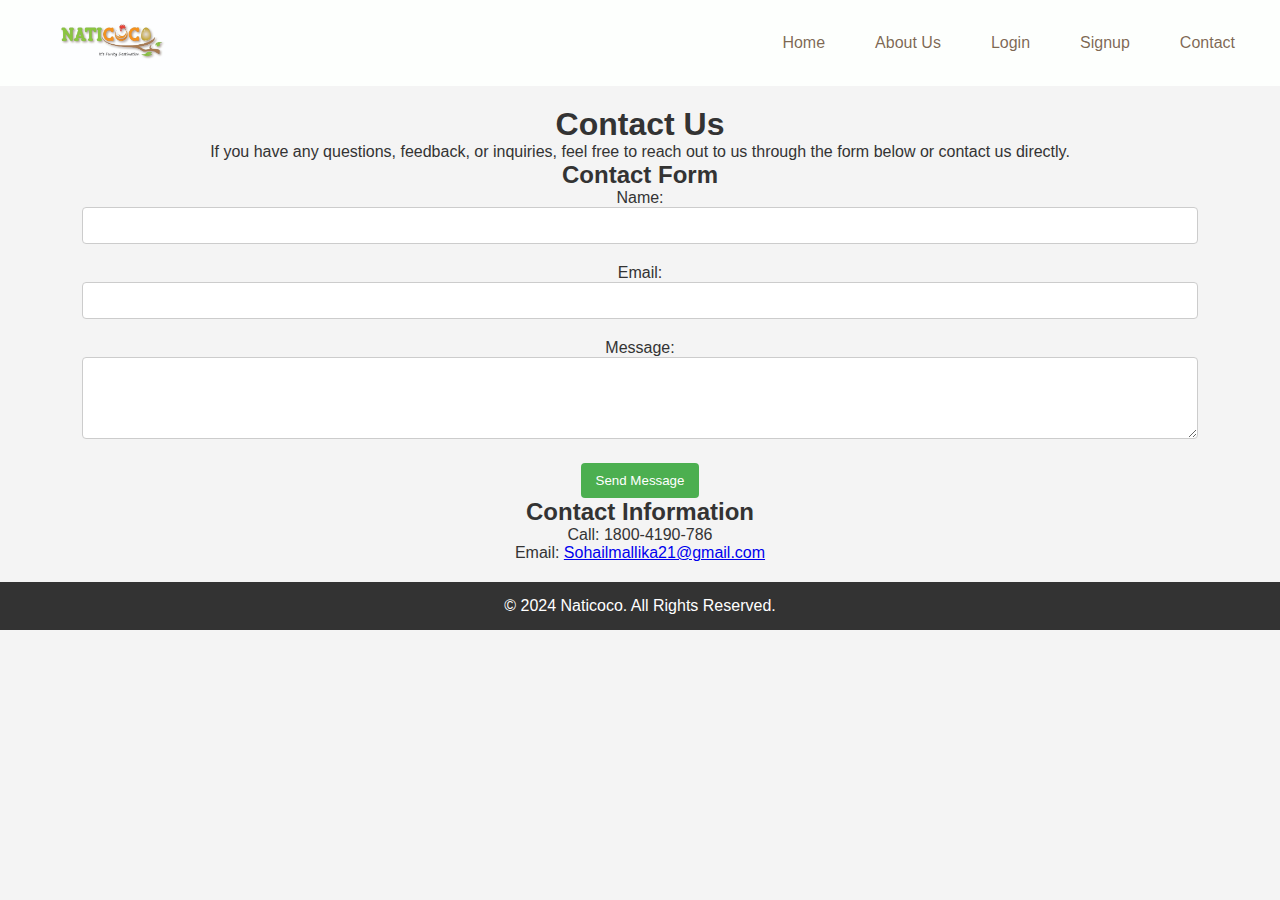
<file: contact.html>
<!DOCTYPE html>
<html lang="en">
<head>
    <meta charset="UTF-8">
    <meta name="viewport" content="width=device-width, initial-scale=1.0">
    <title>Contact Us - Naticoco</title>
    <link rel="stylesheet" href="styles.css">
</head>
<body>
    <header>
        <!-- Replace the text logo with an image -->
        <div class="logo">
            <a href="#home">
                <img src="logo.jpg" alt="Naticoco Logo" />
            </a>
        </div>
        <nav>
            <ul>
                <li><a href="index.html">Home</a></li>
                <li><a href="#about">About Us</a></li>
                <li><a href="login.html">Login</a></li>
                <li><a href="signup.html">Signup</a></li>
                <li><a href="contact.html">Contact</a></li>
            </ul>
        </nav>
    </header>

    <section id="contact">
        <h1>Contact Us</h1>
        <p>If you have any questions, feedback, or inquiries, feel free to reach out to us through the form below or contact us directly.</p>
        
        <h2>Contact Form</h2>
        <form action="#" method="post">
            <label for="name">Name:</label>
            <input type="text" id="name" name="name" required>
            
            <label for="email">Email:</label>
            <input type="email" id="email" name="email" required>
            
            <label for="message">Message:</label>
            <textarea id="message" name="message" rows="4" required></textarea>
            
            <button type="submit">Send Message</button>
        </form>

        <h2>Contact Information</h2>
        <p>Call: 1800-4190-786</p>
        <p>Email: <a href="mailto:sohailmallika21.com">Sohailmallika21@gmail.com</a></p>
    </section>

    <footer>
        <p>&copy; 2024 Naticoco. All Rights Reserved.</p>
    </footer>
</body>
</html>
</file>
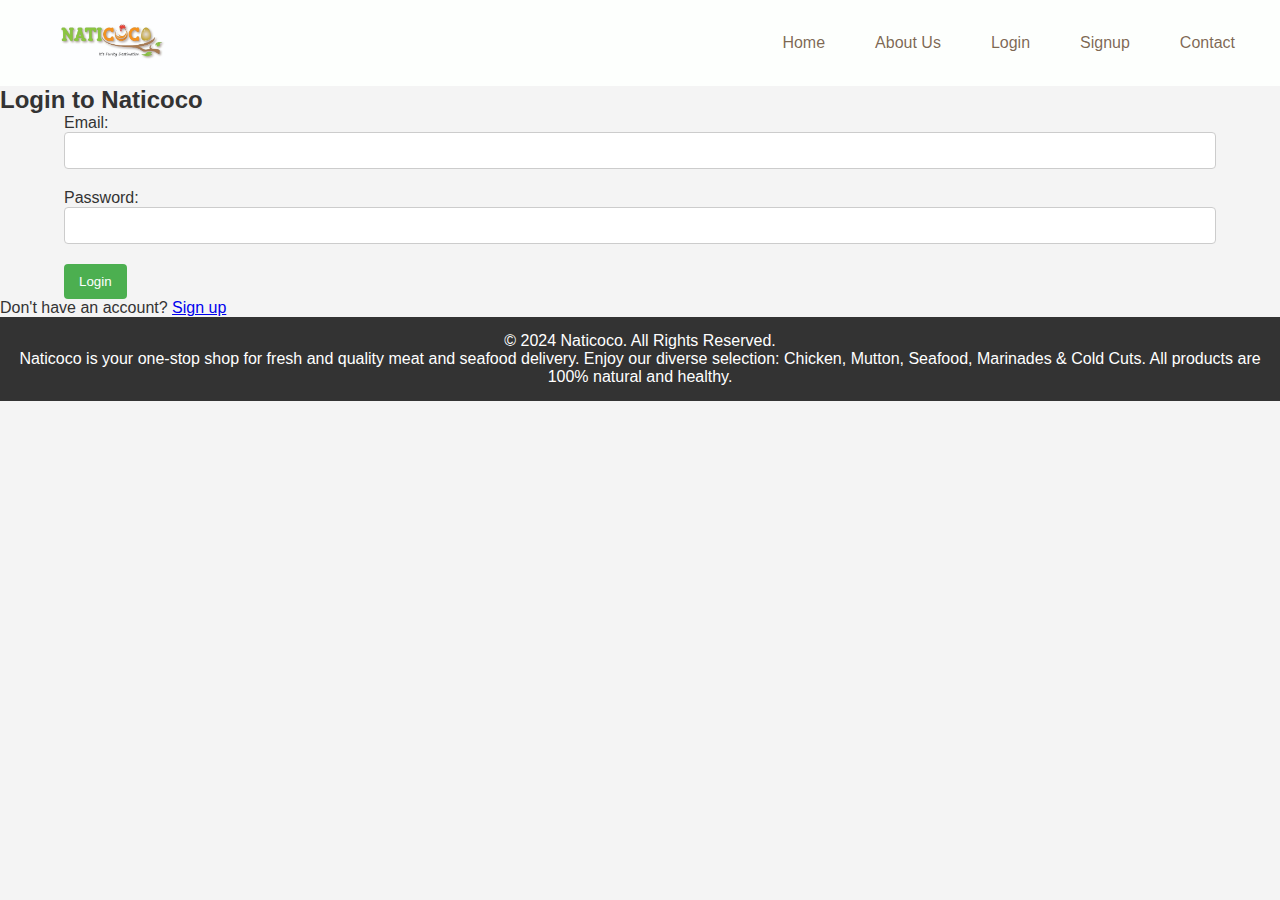
<file: login.html>
<!DOCTYPE html>
<html lang="en">
<head>
    <meta charset="UTF-8">
    <meta name="viewport" content="width=device-width, initial-scale=1.0">
    <title>Login - Naticoco</title>
    <link rel="stylesheet" href="styles.css">
</head>
<body>
    <!-- Header with Navigation Bar -->
    <header>
        <!-- Replace the text logo with an image -->
        <div class="logo">
            <a href="#home">
                <img src="logo.jpg" alt="Naticoco Logo" />
            </a>
        </div>
        <nav>
            <ul>
                <li><a href="index.html">Home</a></li>
                <li><a href="#about">About Us</a></li>
                <li><a href="login.html">Login</a></li>
                <li><a href="signup.html">Signup</a></li>
                <li><a href="contact.html">Contact</a></li>
            </ul>
        </nav>
    </header>

    <!-- Login Section -->
    <section id="login" class="section">
        <h2>Login to Naticoco</h2>
        <form action="login-process.html" method="POST">
            <label for="email">Email:</label>
            <input type="email" id="email" name="email" required>
            
            <label for="password">Password:</label>
            <input type="password" id="password" name="password" required>
            
            <button type="submit">Login</button>
        </form>
        <p>Don't have an account? <a href="signup.html">Sign up</a></p>
    </section>

    <!-- Footer Section -->
    <footer class="footer">
        <p>&copy; 2024 Naticoco. All Rights Reserved.</p>
        <p>Naticoco is your one-stop shop for fresh and quality meat and seafood delivery. Enjoy our diverse selection: Chicken, Mutton, Seafood, Marinades & Cold Cuts. All products are 100% natural and healthy.</p>
    </footer>
</body>
</html>
</file>
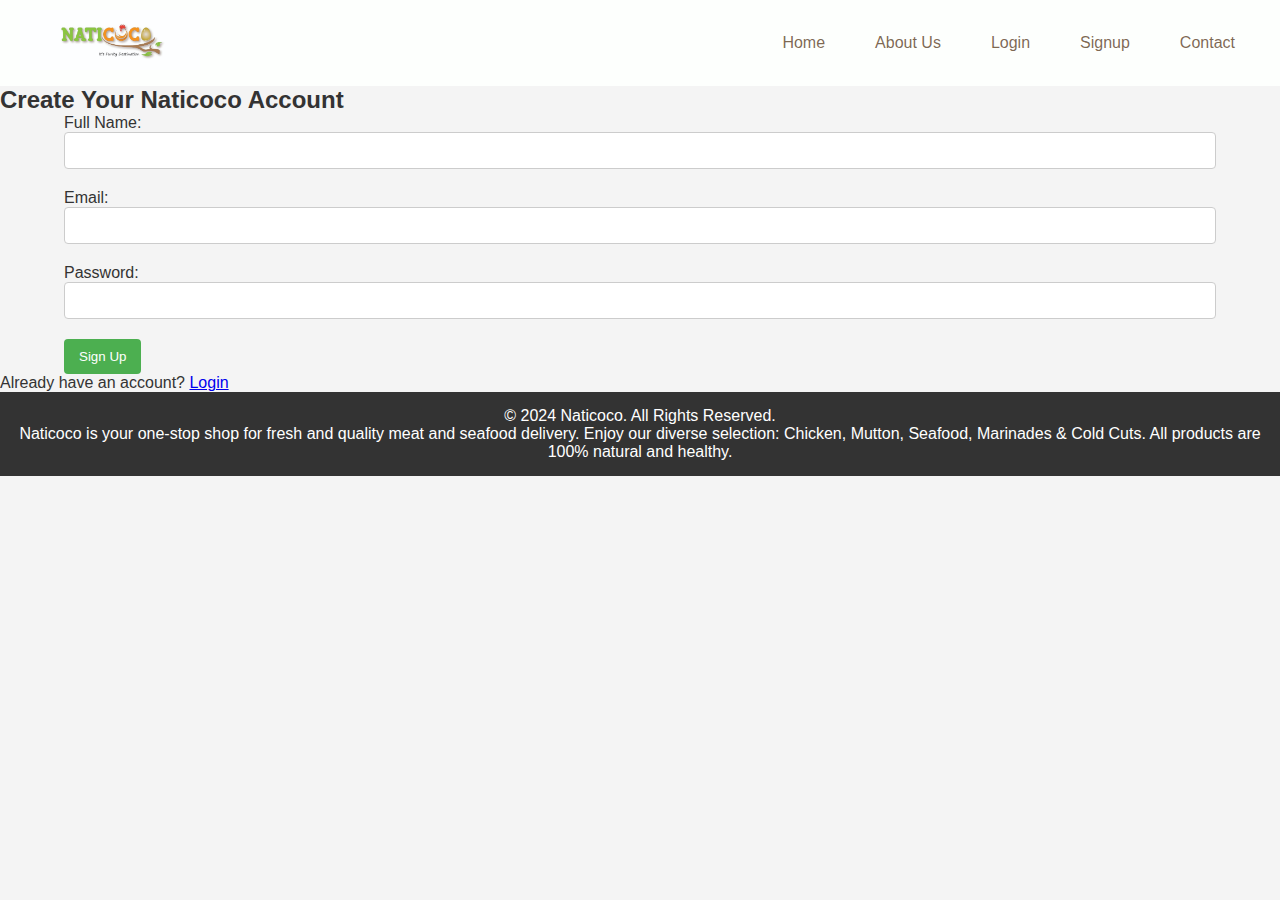
<file: signup.html>
<!DOCTYPE html>
<html lang="en">
<head>
    <meta charset="UTF-8">
    <meta name="viewport" content="width=device-width, initial-scale=1.0">
    <title>Signup - Naticoco</title>
    <link rel="stylesheet" href="styles.css">
</head>
<body>
    <!-- Header with Navigation Bar -->
    <header>
        <!-- Replace the text logo with an image -->
        <div class="logo">
            <a href="#home">
                <img src="logo.jpg" alt="Naticoco Logo" />
            </a>
        </div>
        <nav>
            <ul>
                <li><a href="index.html">Home</a></li>
                <li><a href="#about">About Us</a></li>
                <li><a href="login.html">Login</a></li>
                <li><a href="signup.html">Signup</a></li>
                <li><a href="contact.html">Contact</a></li>
            </ul>
        </nav>
    </header>

    <!-- Signup Section -->
    <section id="signup" class="section">
        <h2>Create Your Naticoco Account</h2>
        <form action="signup-process.html" method="POST">
            <label for="name">Full Name:</label>
            <input type="text" id="name" name="name" required>
            
            <label for="email">Email:</label>
            <input type="email" id="email" name="email" required>
            
            <label for="password">Password:</label>
            <input type="password" id="password" name="password" required>
            
            <button type="submit">Sign Up</button>
        </form>
        <p>Already have an account? <a href="login.html">Login</a></p>
    </section>

    <!-- Footer Section -->
    <footer class="footer">
        <p>&copy; 2024 Naticoco. All Rights Reserved.</p>
        <p>Naticoco is your one-stop shop for fresh and quality meat and seafood delivery. Enjoy our diverse selection: Chicken, Mutton, Seafood, Marinades & Cold Cuts. All products are 100% natural and healthy.</p>
    </footer>
</body>
</html>
</file>
<file: styles.css>
/* General reset and font settings */
* {
    box-sizing: border-box;
    margin: 0;
    padding: 0;
}

body {
    font-family: Arial, sans-serif;
    background-color: #f4f4f4;
    color: #333;
}

/* Header with reduced height and aligned navigation */
header {
    background: #fdfffd;
    color: rgb(245, 242, 242);
    padding: 10px 20px;
    display: flex;
    justify-content: space-between;
    align-items: center;
}

header .logo {
    font-size: 24px;
    font-weight: bold;
}

header .logo img {
    height: 60px;
    width: auto;
}

/* Navigation menu adjustments */
nav ul {
    list-style: none;
    display: flex;
    align-items: center;
    margin: 0;
}

nav ul li {
    margin: 0 15px;
}

nav ul li a {
    color: rgba(69, 36, 3, 0.696);
    text-decoration: none;
    font-size: 16px;
    padding: 8px 10px;
    transition: background-color 0.3s ease;
}

nav ul li a:hover {
    background-color: #2b893a;
    border-radius: 4px;
    color: #fdfffd;
}

/* Hero Section */
#hero {
    background: url('path/to/hero-image.jpg') no-repeat center center/cover;
    height: 400px;
    display: flex;
    flex-direction: column;
    justify-content: center;
    align-items: center;
    text-align: center;
    color: #E8DFDF;
    background-color: #868b87;
}

#hero h1 {
    font-size: 48px;
}

#hero button {
    margin-top: 30px;
    padding: 10px 20px;
    font-size: 18px;
    color: white;
    background-color: #ff5722;
    border: none;
    cursor: pointer;
}

/* Categories */
#categories {
    padding: 20px;
    background-color: #f9f9f9;
    text-align: center;
}

#categories h2 {
    margin-bottom: 10px;
}

.category-grid {
    display: grid;
    grid-template-columns: repeat(auto-fill, minmax(300px, 1fr));
    gap: 10px;
    margin-top: 20px;
}

.category-item {
    background: #fff;
    padding: 10px;
    border-radius: 5px;
    box-shadow: 0 2px 5px rgba(0, 0, 0, 0.1);
    transition: transform 0.2s;
    text-align: center;
}

.category-item img {
    max-width: 100%;
    height: auto;
    border-radius: 5px;
    margin-bottom: 5px;
}

.category-item:hover {
    transform: scale(1.05);
    cursor: pointer;
}
.category-text {
    font-weight: bold;
    color: black;
    display: block;
    text-align: center;
    margin-top: 8px; /* Adjust as needed to space text below image */
}

/* Footer */
footer {
    background: #333;
    color: white;
    text-align: center;
    padding: 15px 0;
    position: relative;
    bottom: 0;
    width: 100%;
}

/* Bestsellers Section */
.bestsellers-scroll {
    display: flex;
    overflow-x: auto;
    padding: 10px 0;
}

.card {
    background: #fff;
    border: 1px solid #ddd;
    border-radius: 5px;
    margin: 0 10px;
    padding: 10px;
    width: 200px;
    text-align: center;
    box-shadow: 0 2px 5px rgba(0, 0, 0, 0.1);
    transition: transform 0.2s;
}

.card img {
    max-width: 100%;
    height: auto;
    border-radius: 5px;
}

.card:hover {
    transform: scale(1.05);
    cursor: pointer;
}

/* Popular Searches */
#popular-searches {
    background-color: #f4f4f4;
    padding: 20px;
    margin: 20px 0;
}

.search-category {
    margin-bottom: 15px;
}

/* Responsive Layout */
@media (max-width: 768px) {
    /* Stack navbar items vertically */
    nav ul {
        flex-direction: column;
        align-items: flex-start;
    }

    nav ul li {
        margin: 5px 0;
    }

    /* Reduce hero section height and font sizes */
    #hero {
        height: 300px;
        padding: 10px;
    }

    #hero h1 {
        font-size: 32px;
    }

    #hero button {
        font-size: 16px;
    }

    /* Adjust category grid for mobile */
    .category-grid {
        grid-template-columns: 1fr;
    }

    /* Adjust card width in Bestsellers for mobile */
    .bestsellers-scroll .card {
        width: 150px;
        margin: 0 5px;
    }

    /* Footer padding adjustments */
    footer {
        padding: 10px;
    }
}

@media (min-width: 769px) and (max-width: 1200px) {
    /* Adjust hero section font sizes for tablets */
    #hero h1 {
        font-size: 40px;
    }

    /* Reduce category grid to 2 columns on tablets */
    .category-grid {
        grid-template-columns: repeat(2, 1fr);
    }
}

/* Contact Form and Page Adjustments */
#contact {
    padding: 20px;
    text-align: center;
}

form {
    max-width: 90%;
    margin: 0 auto;
}

input, textarea {
    width: 100%;
    padding: 10px;
    margin-bottom: 20px;
    border: 1px solid #ccc;
    border-radius: 4px;
}

button {
    padding: 10px 15px;
    background-color: #4CAF50;
    color: white;
    border: none;
    border-radius: 4px;
    cursor: pointer;
}

button:hover {
    background-color: #45a049;
}
</file>
